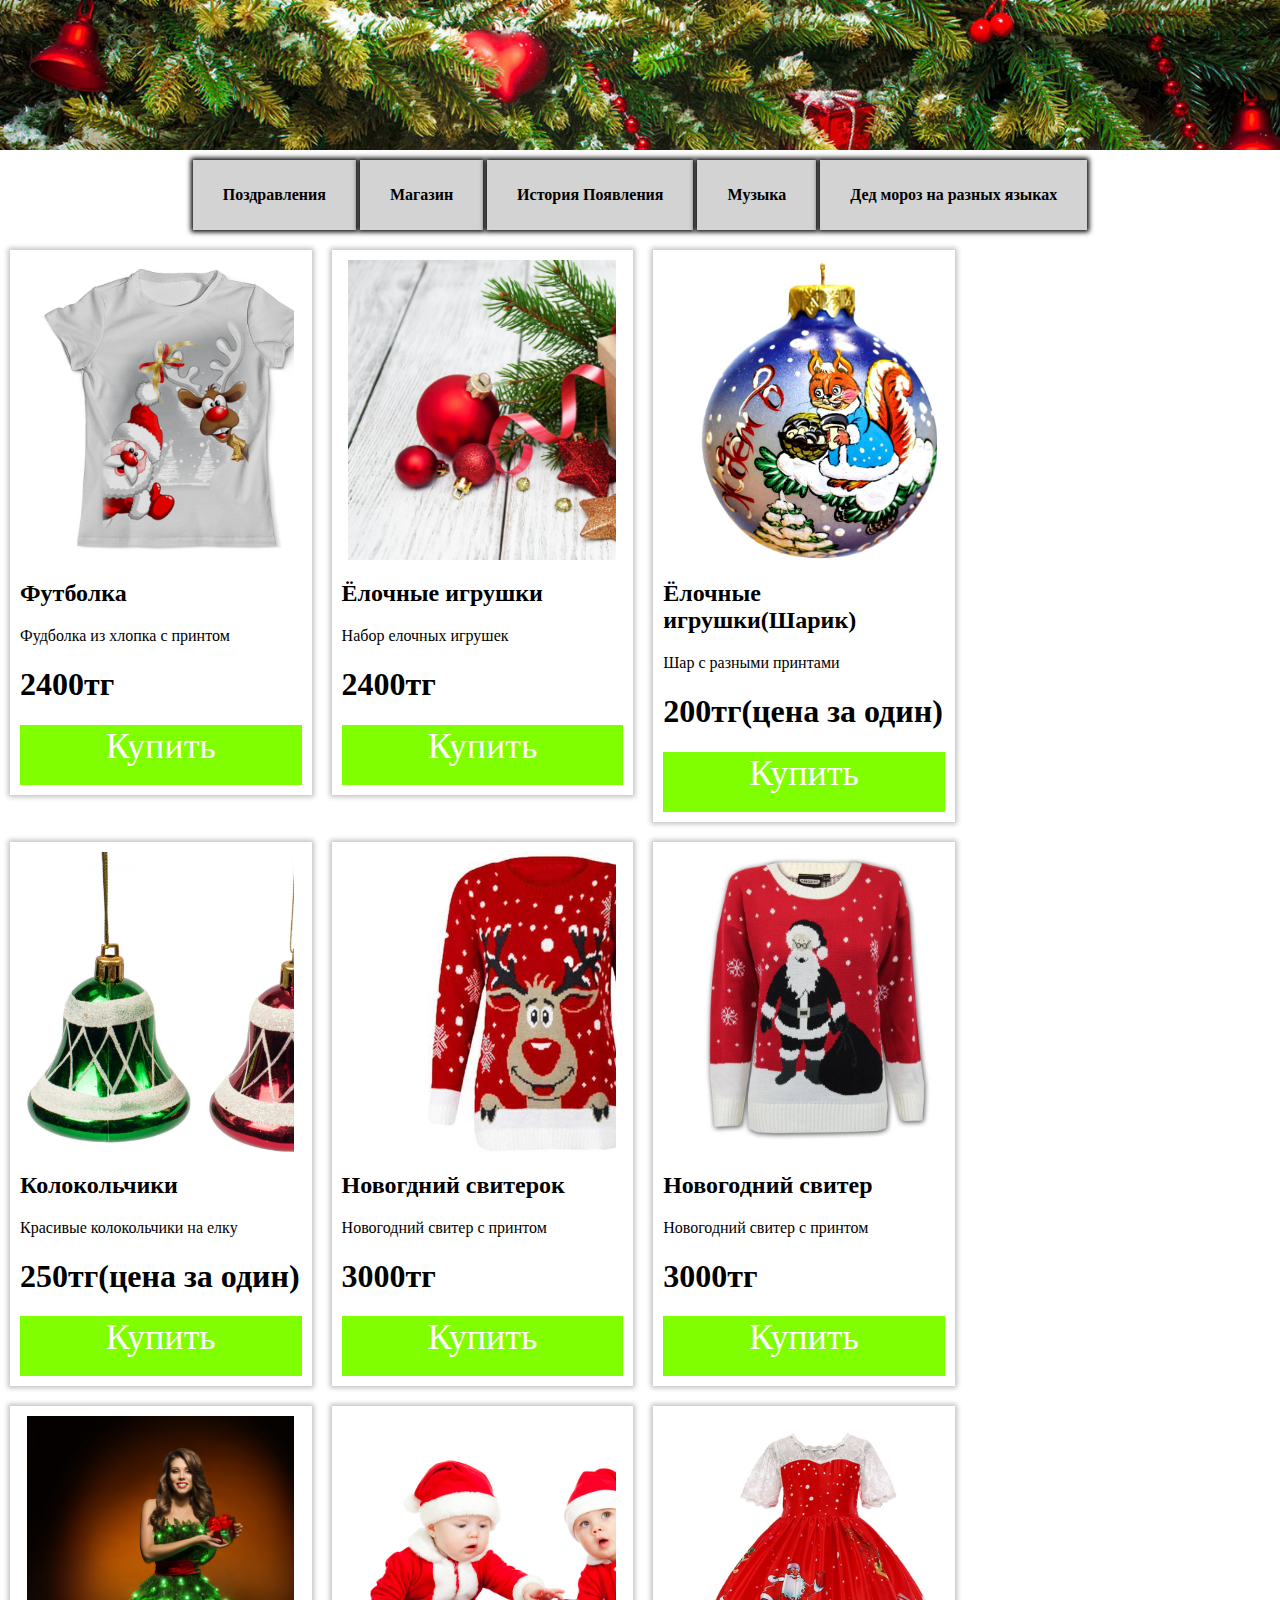
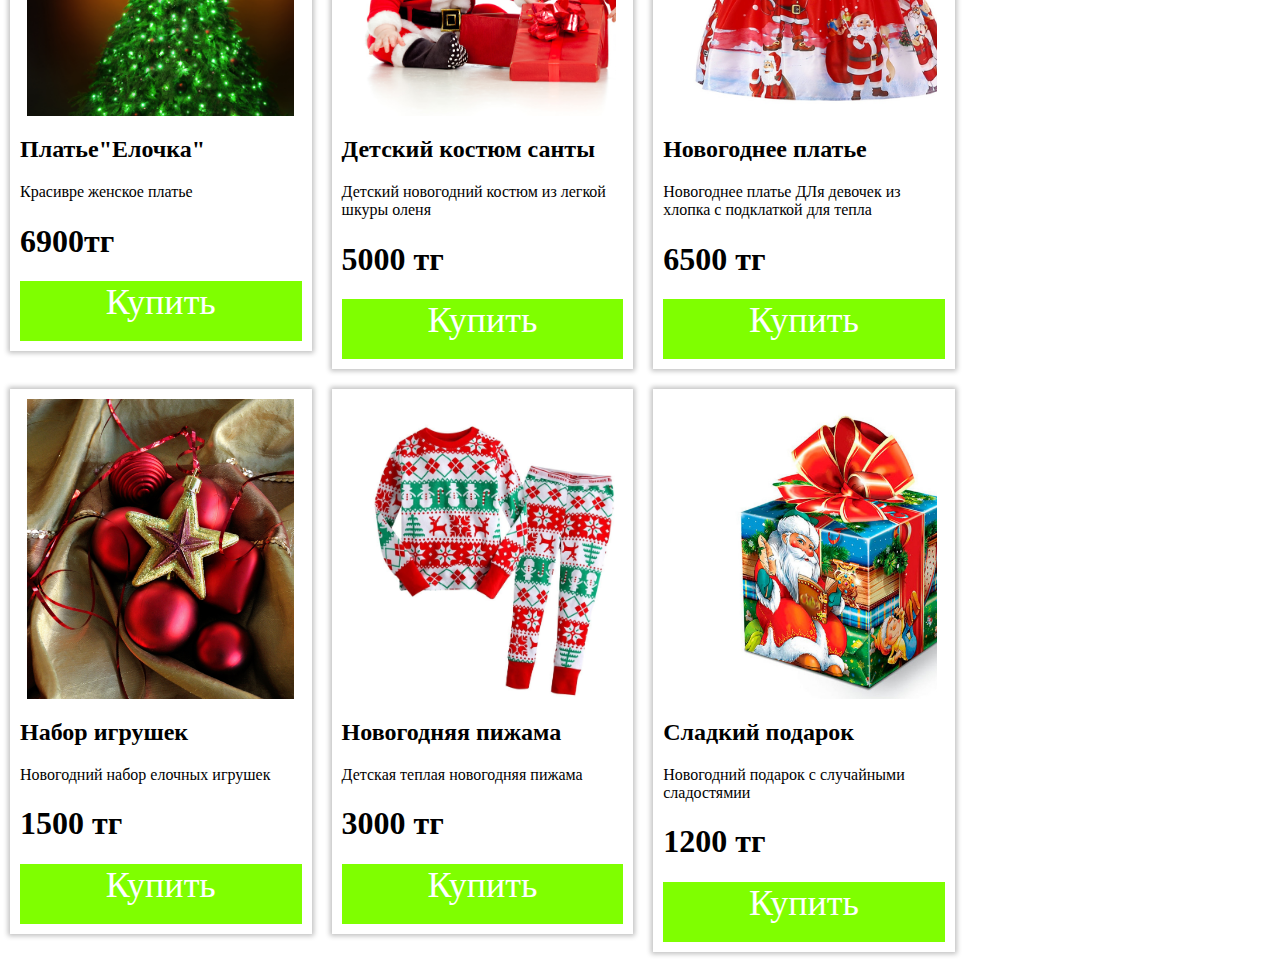
<file: index.html>
<!DOCTYPE html>
<html>
<head>
	<title>НОВЫЙ ГОД НОВЫЙ ГОД</title>
	<link rel="stylesheet" type="text/css" href="style.css">
</head>
<body>
<header class="head"></header>
<nav>
<ul class="topmenu">
<li><a href="#">Поздравления</a>
<ul class="submenu">

<li><a href="video.html">Видео</a></li>
<li><a href="kartinki.html">Картинки</a></li>
<li><a href="ctix.html">Стишки</a></li>
</ul></li>
<li><a href="index.html">Магазин</a></li>
<li><a href="histor.html">История Появления</a></li>
<li><a href="Mysika.html">Музыка</a></li>
<li><a href="lange.html">Дед мороз на разных языках</a></li>
</ul>
</nav>
<div class="GLdiv">
<div class="c1"><div class="k1"></div><h2>Футболка</h2><p>Фудболка из хлопка с принтом</p><h1>2400тг</h1><div class="g1"><a href="">Купить</a></div></div>
<div class="c1"><div class="k2"></div><h2>Ёлочные игрушки</h2><p>Набор елочных игрушек</p><h1>2400тг</h1><div class="g1"><a href="">Купить</a></div></div>
<div class="c1"><div class="k3"></div><h2>Ёлочные игрушки(Шарик)</h2><p>Шар с разными принтами</p><h1>200тг(цена за один)</h1><div class="g1"><a href="">Купить</a></div></div>
<div class="c1"><div class="k4"></div><h2>Колокольчики</h2><p>Красивые колокольчики на елку</p><h1>250тг(цена за один)</h1><div class="g1"><a href="">Купить</a></div></div>
</div> 
<div class="GLdiv">
<div class="c1"><div class="k5"></div><h2>Новогдний свитерок</h2><p>Новогодний свитер с принтом</p><h1>3000тг</h1><div class="g1"><a href="">Купить</a></div></div>
<div class="c1"><div class="k6"></div><h2>Новогодний свитер</h2><p>Новогодний свитер с принтом</p><h1>3000тг</h1><div class="g1"><a href="">Купить</a></div></div>
<div class="c1"><div class="k7"></div><h2> Платье"Елочка"</h2><p>Красивре женское платье</p><h1>6900тг</h1><div class="g1"><a href="">Купить</a></div></div>
<div class="c1"><div class="k8"></div><h2>Детский костюм санты</h2><p>Детский новогодний костюм из легкой шкуры оленя</p><h1>5000 тг</h1><div class="g1"><a href="">Купить</a></div></div>
</div> 
<div class="GLdiv">
<div class="c1"><div class="k9"></div><h2>Новогоднее платье </h2><p>Новогоднее платье ДЛя девочек из хлопка с подклаткой для тепла</p><h1>6500 тг</h1><div class="g1"><a href="">Купить</a></div></div>
<div class="c1"><div class="k10"></div><h2>Набор игрушек</h2><p>Новогодний набор елочных игрушек</p><h1>1500 тг</h1><div class="g1"><a href="">Купить</a></div></div>
<div class="c1"><div class="k11"></div><h2>Новогодняя пижама</h2><p>Детская теплая новогодняя пижама</p><h1>3000 тг</h1><div class="g1"><a href="">Купить</a></div></div>
<div class="c1"><div class="k12"></div><h2>Сладкий подарок</h2><p>Новогодний подарок с случайными сладостямии</p><h1>1200 тг</h1><div class="g1"><a href="">Купить</a></div></div>
</div> 
</html>
</file>
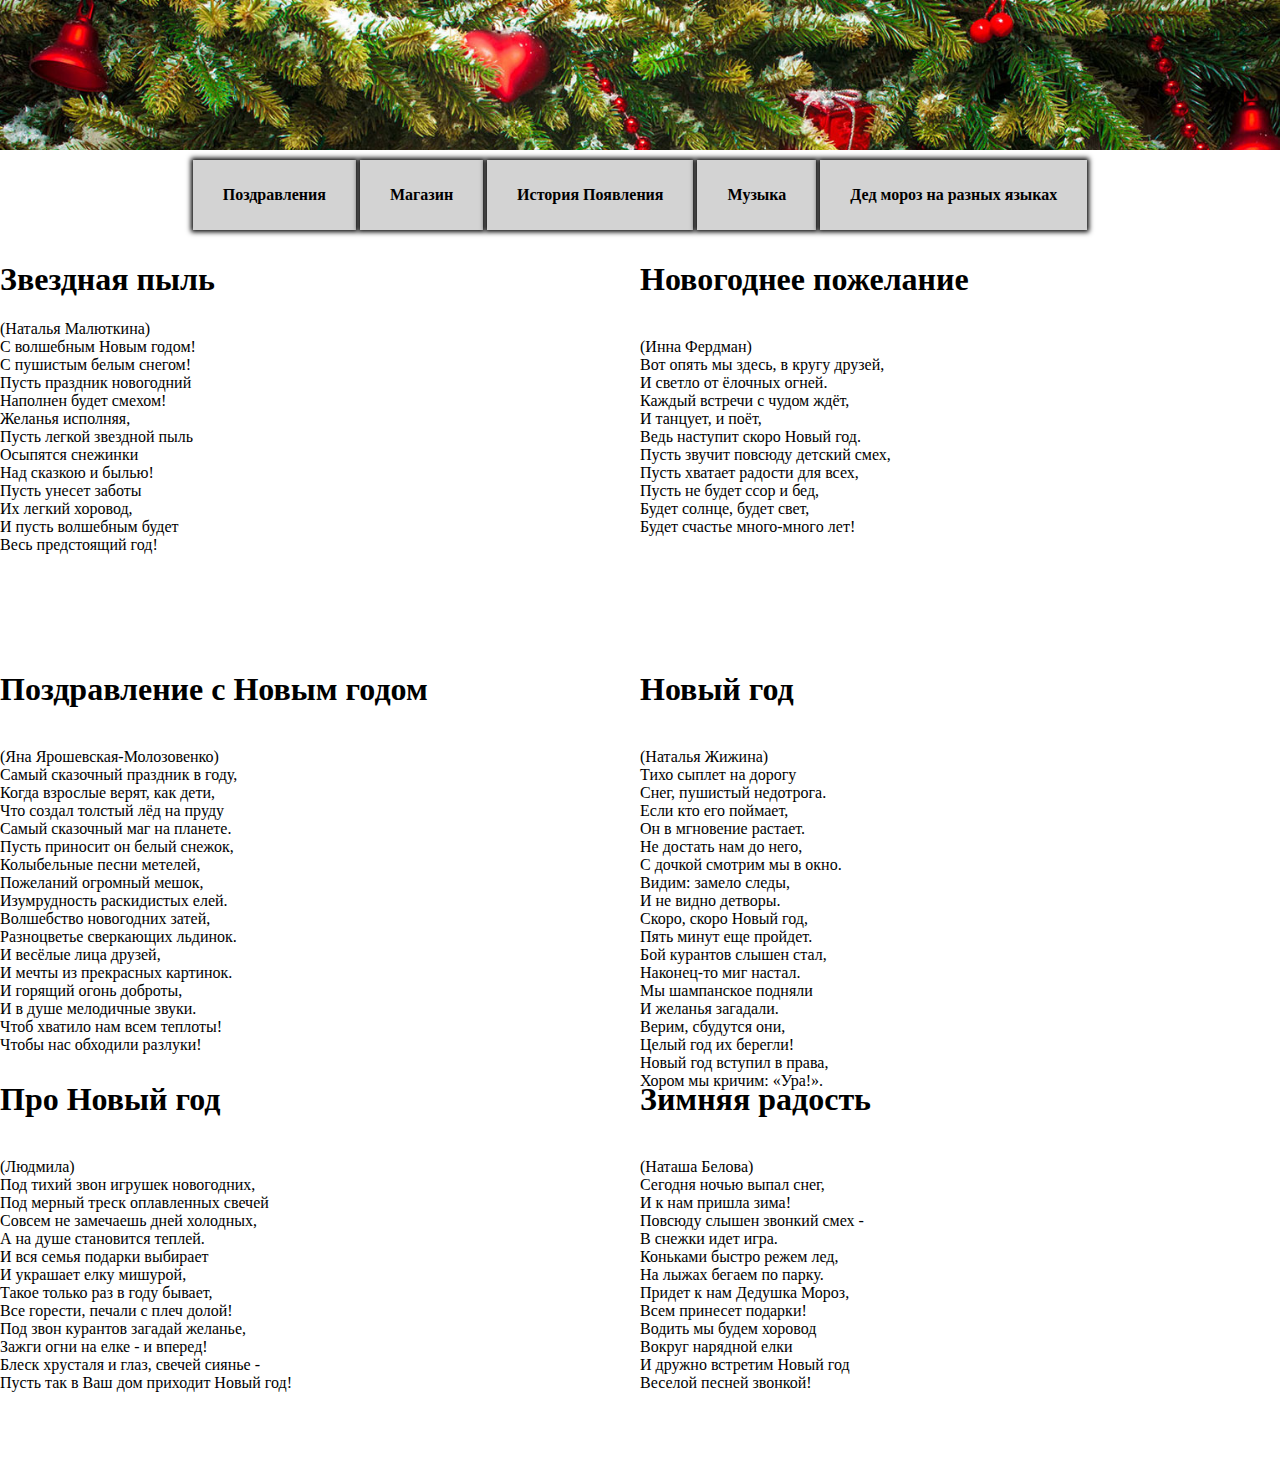
<file: ctix.html>
<!DOCTYPE html>
<html>
<head>
	<title>НОВЫЙ ГОД НОВЫЙ ГОД</title>
	<link rel="stylesheet" type="text/css" href="style.css">
</head>
<body>
<header class="head"></header>
<nav>
<ul class="topmenu">
<li><a href="#">Поздравления</a>
<ul class="submenu">

<li><a href="video.html">Видео</a></li>
<li><a href="kartinki.html">Картинки</a></li>
<li><a href="ctix.html">Стишки</a></li>
</ul></li>
<li><a href="index.html">Магазин</a></li>
<li><a href="histor.html">История Появления</a></li>
<li><a href="Mysika.html">Музыка</a></li>
<li><a href="lange.html">Дед мороз на разных языках</a></li>
</ul>
</nav>
<div class="Dc"><h1>Звездная пыль<br></h1>
(Наталья Малюткина)<br>
С волшебным Новым годом!<br>
С пушистым белым снегом!<br>
Пусть праздник новогодний<br>
Наполнен будет смехом!<br>
Желанья исполняя,<br>
Пусть легкой звездной пыль<br>
Осыпятся снежинки<br>
Над сказкою и былью!<br>
Пусть унесет заботы<br>
Их легкий хоровод,<br>
И пусть волшебным будет<br>
Весь предстоящий год!<br>
</div>
<div class="Dc"><h1>Новогоднее пожелание</h1><br>
(Инна Фердман)<br>
Вот опять мы здесь, в кругу друзей,<br>
И светло от ёлочных огней.<br>
Каждый встречи с чудом ждёт,<br>
И танцует, и поёт,<br>
Ведь наступит скоро Новый год.<br>
Пусть звучит повсюду детский смех,<br>
Пусть хватает радости для всех,<br>
Пусть не будет ссор и бед,<br>
Будет солнце, будет свет,<br>
Будет счастье много-многo лет!<br>
</div>
<div class="Dc"><h1>Поздравление с Новым годом</h1><br>
(Яна Ярошевская-Молозовенко)<br>
Самый сказочный праздник в году,<br>
Когда взрослые верят, как дети,<br>
Что создал толстый лёд на пруду<br>
Самый сказочный маг на планете.<br>
Пусть приносит он белый снежок,<br>
Колыбельные песни метелей,<br>
Пожеланий огромный мешок,<br>
Изумрудность раскидистых елей.<br>
Волшебство новогодних затей,<br>
Разноцветье сверкающих льдинок.<br>
И весёлые лица друзей,<br>
И мечты из прекрасных картинок.<br>
И горящий огонь доброты,<br>
И в душе мелодичные звуки.<br>
Чтоб хватило нам всем теплоты!<br>
Чтобы нас обходили разлуки!<br>
</div>
<div class="Da"><h1>Новый год</h1><br>
(Наталья Жижина)<br>
Тихо сыплет на дорогу<br>
Снег, пушистый недотрога.<br>
Если кто его поймает,<br>
Он в мгновение растает.<br>
Не достать нам до него,<br>
С дочкой смотрим мы в окно.<br>
Видим: замело следы,<br>
И не видно детворы.<br>
Скоро, скоро Новый год,<br>
Пять минут еще пройдет.<br>
Бой курантов слышен стал,<br>
Наконец-то миг настал.<br>
Мы шампанское подняли<br>
И желанья загадали.<br>
Верим, сбудутся они,<br>
Целый год их берегли!<br>
Новый год вступил в права,<br>
Хором мы кричим: «Ура!».<br>
</div>
<div class="Da"><h1>Про Новый год</h1><br>
(Людмила)<br>
Под тихий звон игрушек новогодних,<br>
Под мерный треск оплавленных свечей<br>
Совсем не замечаешь дней холодных,<br>
А на душе становится теплей.<br>
И вся семья подарки выбирает<br>
И украшает елку мишурой,<br>
Такое только раз в году бывает,<br>
Все горести, печали с плеч долой!<br>
Под звон курантов загадай желанье,<br>
Зажги огни на елке - и вперед!<br>
Блеск хрусталя и глаз, свечей сиянье -<br>
Пусть так в Ваш дом приходит Новый год!<br>
</div>
<div class="Da"><h1>Зимняя радость</h1><br>
(Наташа Белова)<br>
Сегодня ночью выпал снег,<br>
И к нам пришла зима!<br>
Повсюду слышен звонкий смех -<br>
В снежки идет игра.<br>
Коньками быстро режем лед,<br>
На лыжах бегаем по парку.<br>
Придет к нам Дедушка Мороз,<br>
Всем принесет подарки!<br>
Водить мы будем хоровод<br>
Вокруг нарядной елки<br>
И дружно встретим Новый год<br>
Веселой песней звонкой!<br>
</div>
</file>
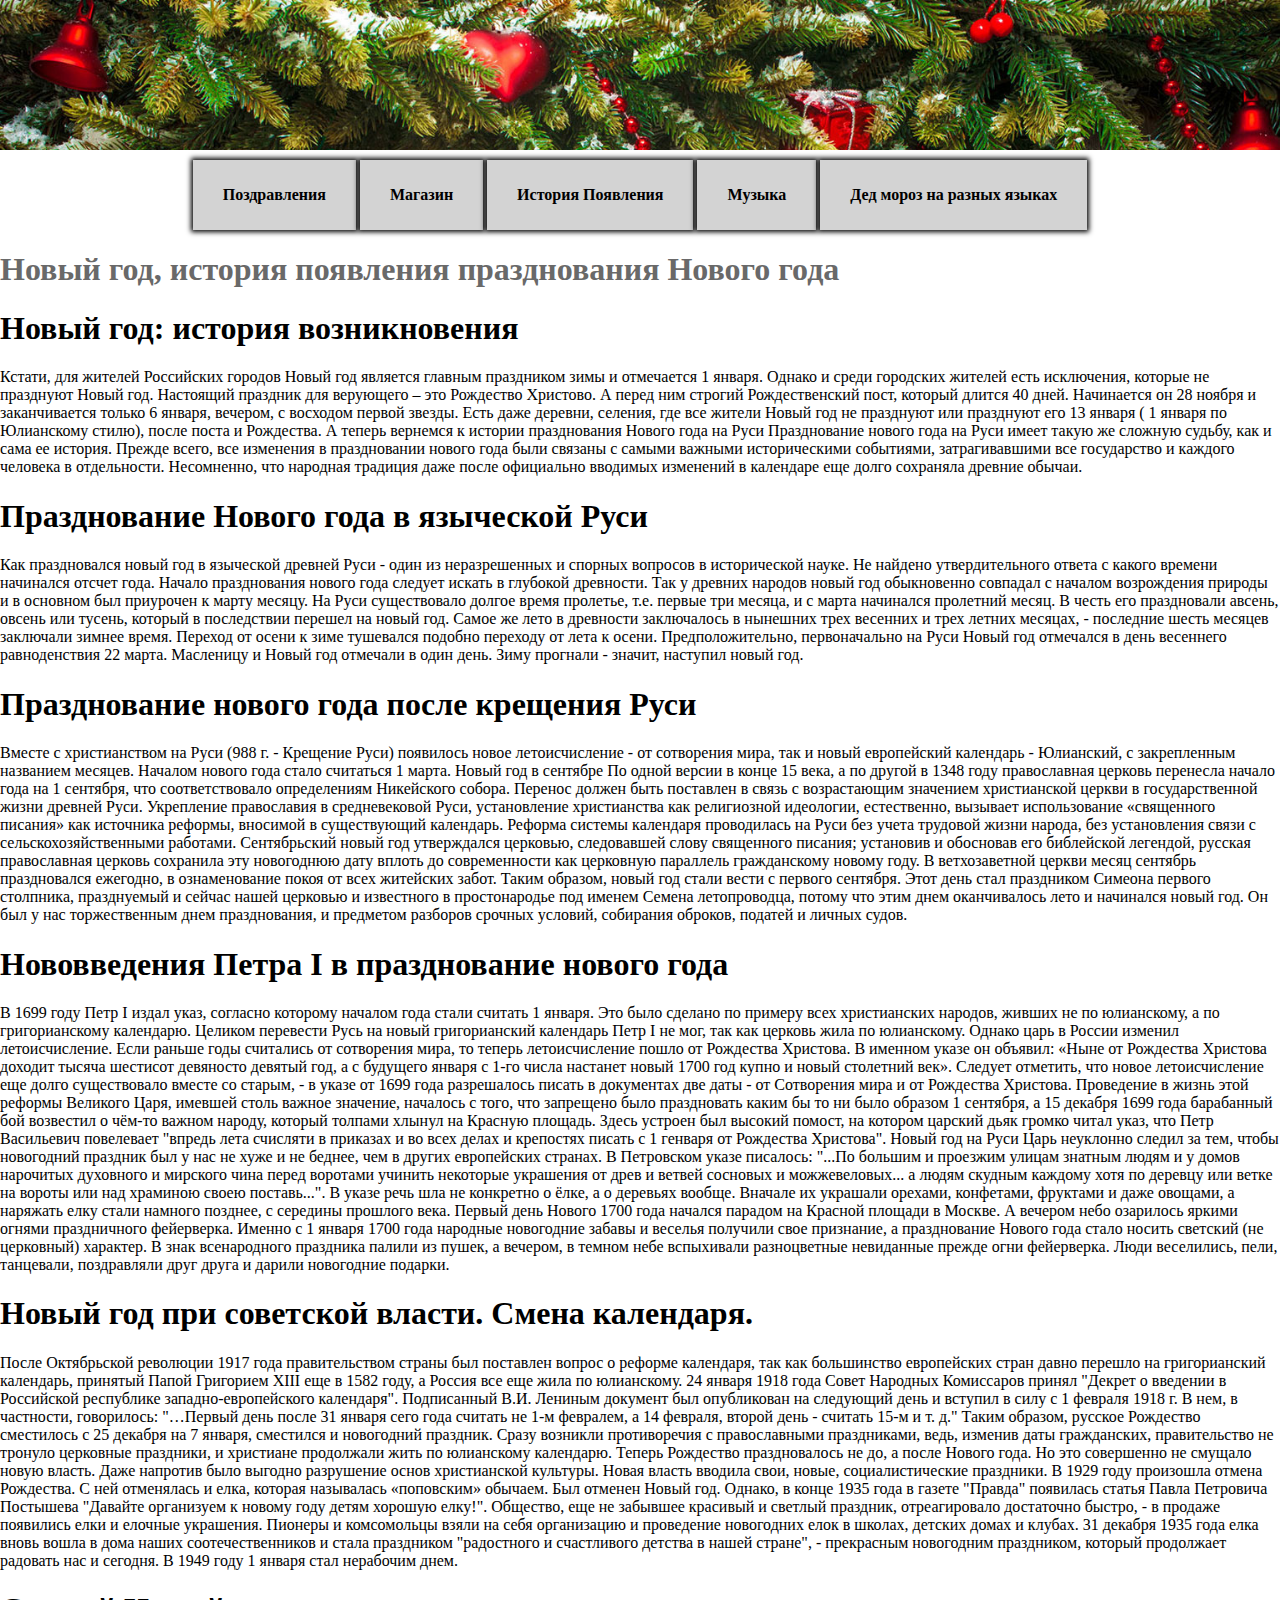
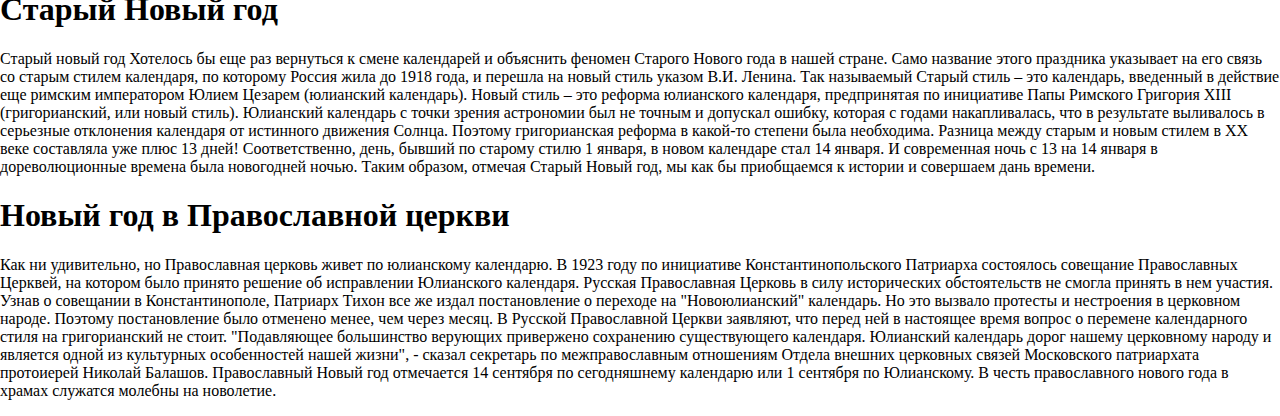
<file: histor.html>
<!DOCTYPE html>
<html>
<head>
	<title>НОВЫЙ ГОД НОВЫЙ ГОД</title>
	<link rel="stylesheet" type="text/css" href="style.css">
</head>
<body>
<header class="head"></header>
<nav>
<ul class="topmenu">
<li><a href="#">Поздравления</a>
<ul class="submenu">

<li><a href="video.html">Видео</a></li>
<li><a href="kartinki.html">Картинки</a></li>
<li><a href="ctix.html">Стишки</a></li>
</ul></li>
<li><a href="index.html">Магазин</a></li>
<li><a href="histor.html">История Появления</a></li>
<li><a href="Mysika.html">Музыка</a></li>
<li><a href="lange.html">Дед мороз на разных языках</a></li>
</ul>
</nav>
<p><strong class="st"><h1>Новый год, история появления празднования Нового года</h1></strong>
<h1>Новый год: история возникновения</h1>
Кстати, для жителей Российских городов Новый год является главным праздником зимы и отмечается 1 января. Однако и среди городских жителей есть исключения, которые не празднуют Новый год. Настоящий праздник для верующего – это Рождество Христово. А перед ним строгий Рождественский пост, который длится 40 дней. Начинается он 28 ноября и заканчивается только 6 января, вечером, с восходом первой звезды. Есть даже деревни, селения, где все жители Новый год не празднуют или празднуют его 13 января ( 1 января по Юлианскому стилю), после поста и Рождества.

А теперь вернемся к истории празднования Нового года на Руси

Празднование нового года на Руси имеет такую же сложную судьбу, как и сама ее история. Прежде всего, все изменения в праздновании нового года были связаны с самыми важными историческими событиями, затрагивавшими все государство и каждого человека в отдельности. Несомненно, что народная традиция даже после официально вводимых изменений в календаре еще долго сохраняла древние обычаи.

 

<h1>Празднование Нового года в языческой Руси</h1>
 

Как праздновался новый год в языческой древней Руси - один из неразрешенных и спорных вопросов в исторической науке. Не найдено утвердительного ответа с какого времени начинался отсчет года.

Начало празднования нового года следует искать в глубокой древности. Так у древних народов новый год обыкновенно совпадал с началом возрождения природы и в основном был приурочен к марту месяцу.

На Руси существовало долгое время пролетье, т.е. первые три месяца, и с марта начинался пролетний месяц. В честь его праздновали авсень, овсень или тусень, который в последствии перешел на новый год. Самое же лето в древности заключалось в нынешних трех весенних и трех летних месяцах, - последние шесть месяцев заключали зимнее время. Переход от осени к зиме тушевался подобно переходу от лета к осени. Предположительно, первоначально на Руси Новый год отмечался в день весеннего равноденствия 22 марта. Масленицу и Новый год отмечали в один день. Зиму прогнали - значит, наступил новый год.

 

<h1>Празднование нового года после крещения Руси</h1>
 

Вместе с христианством на Руси (988 г. - Крещение Руси) появилось новое летоисчисление - от сотворения мира, так и новый европейский календарь - Юлианский, с закрепленным названием месяцев. Началом нового года стало считаться 1 марта.

Новый год в сентябре
По одной версии в конце 15 века, а по другой в 1348 году православная церковь перенесла начало года на 1 сентября, что соответствовало определениям Никейского собора. Перенос должен быть поставлен в связь с возрастающим значением христианской церкви в государственной жизни древней Руси. Укрепление православия в средневековой Руси, установление христианства как религиозной идеологии, естественно, вызывает использование «священного писания» как источника реформы, вносимой в существующий календарь. Реформа системы календаря проводилась на Руси без учета трудовой жизни народа, без установления связи с сельскохозяйственными работами. Сентябрьский новый год утверждался церковью, следовавшей слову священного писания; установив и обосновав его библейской легендой, русская православная церковь сохранила эту новогоднюю дату вплоть до современности как церковную параллель гражданскому новому году. В ветхозаветной церкви месяц сентябрь праздновался ежегодно, в ознаменование покоя от всех житейских забот.

Таким образом, новый год стали вести с первого сентября. Этот день стал праздником Симеона первого столпника, празднуемый и сейчас нашей церковью и известного в простонародье под именем Семена летопроводца, потому что этим днем оканчивалось лето и начинался новый год. Он был у нас торжественным днем празднования, и предметом разборов срочных условий, собирания оброков, податей и личных судов.

 

<h1>Нововведения Петра I в празднование нового года</h1>
 

В 1699 году Петр I издал указ, согласно которому началом года стали считать 1 января. Это было сделано по примеру всех христианских народов, живших не по юлианскому, а по григорианскому календарю. Целиком перевести Русь на новый григорианский календарь Петр I не мог, так как церковь жила по юлианскому. Однако царь в России изменил летоисчисление. Если раньше годы считались от сотворения мира, то теперь летоисчисление пошло от Рождества Христова. В именном указе он объявил: «Ныне от Рождества Христова доходит тысяча шестисот девяносто девятый год, а с будущего января с 1-го числа настанет новый 1700 год купно и новый столетний век». Следует отметить, что новое летоисчисление еще долго существовало вместе со старым, - в указе от 1699 года разрешалось писать в документах две даты - от Сотворения мира и от Рождества Христова.

Проведение в жизнь этой реформы Великого Царя, имевшей столь важное значение, началось с того, что запрещено было праздновать каким бы то ни было образом 1 сентября, а 15 декабря 1699 года барабанный бой возвестил о чём-то важном народу, который толпами хлынул на Красную площадь. Здесь устроен был высокий помост, на котором царский дьяк громко читал указ, что Петр Васильевич повелевает "впредь лета счисляти в приказах и во всех делах и крепостях писать с 1 генваря от Рождества Христова".

Новый год на Руси
Царь неуклонно следил за тем, чтобы новогодний праздник был у нас не хуже и не беднее, чем в других европейских странах.

В Петровском указе писалось: "...По большим и проезжим улицам знатным людям и у домов нарочитых духовного и мирского чина перед воротами учинить некоторые украшения от древ и ветвей сосновых и можжевеловых... а людям скудным каждому хотя по деревцу или ветке на вороты или над храминою своею поставь...". В указе речь шла не конкретно о ёлке, а о деревьях вообще. Вначале их украшали орехами, конфетами, фруктами и даже овощами, а наряжать елку стали намного позднее, с середины прошлого века.

Первый день Нового 1700 года начался парадом на Красной площади в Москве. А вечером небо озарилось яркими огнями праздничного фейерверка. Именно с 1 января 1700 года народные новогодние забавы и веселья получили свое признание, а празднование Нового года стало носить светский (не церковный) характер. В знак всенародного праздника палили из пушек, а вечером, в темном небе вспыхивали разноцветные невиданные прежде огни фейерверка. Люди веселились, пели, танцевали, поздравляли друг друга и дарили новогодние подарки.

 

<h1>Новый год при советской власти. Смена календаря.</h1>
 

После Октябрьской революции 1917 года правительством страны был поставлен вопрос о реформе календаря, так как большинство европейских стран давно перешло на григорианский календарь, принятый Папой Григорием XIII еще в 1582 году, а Россия все еще жила по юлианскому.

24 января 1918 года Совет Народных Комиссаров принял "Декрет о введении в Российской республике западно-европейского календаря". Подписанный В.И. Лениным документ был опубликован на следующий день и вступил в силу с 1 февраля 1918 г. В нем, в частности, говорилось: "…Первый день после 31 января сего года считать не 1-м февралем, а 14 февраля, второй день - считать 15-м и т. д." Таким образом, русское Рождество сместилось с 25 декабря на 7 января, сместился и новогодний праздник.

Сразу возникли противоречия с православными праздниками, ведь, изменив даты гражданских, правительство не тронуло церковные праздники, и христиане продолжали жить по юлианскому календарю. Теперь Рождество праздновалось не до, а после Нового года. Но это совершенно не смущало новую власть. Даже напротив было выгодно разрушение основ христианской культуры. Новая власть вводила свои, новые, социалистические праздники.

В 1929 году произошла отмена Рождества. С ней отменялась и елка, которая называлась «поповским» обычаем. Был отменен Новый год. Однако, в конце 1935 года в газете "Правда" появилась статья Павла Петровича Постышева "Давайте организуем к новому году детям хорошую елку!". Общество, еще не забывшее красивый и светлый праздник, отреагировало достаточно быстро, - в продаже появились елки и елочные украшения. Пионеры и комсомольцы взяли на себя организацию и проведение новогодних елок в школах, детских домах и клубах. 31 декабря 1935 года елка вновь вошла в дома наших соотечественников и стала праздником "радостного и счастливого детства в нашей стране", - прекрасным новогодним праздником, который продолжает радовать нас и сегодня.

В 1949 году 1 января стал нерабочим днем.

 

<h1>Старый Новый год</h1>
 

Старый новый год
Хотелось бы еще раз вернуться к смене календарей и объяснить феномен Старого Нового года в нашей стране.

Само название этого праздника указывает на его связь со старым стилем календаря, по которому Россия жила до 1918 года, и перешла на новый стиль указом В.И. Ленина. Так называемый Старый стиль – это календарь, введенный в действие еще римским императором Юлием Цезарем (юлианский календарь). Новый стиль – это реформа юлианского календаря, предпринятая по инициативе Папы Римского Григория XIII (григорианский, или новый стиль). Юлианский календарь с точки зрения астрономии был не точным и допускал ошибку, которая с годами накапливалась, что в результате выливалось в серьезные отклонения календаря от истинного движения Солнца. Поэтому григорианская реформа в какой-то степени была необходима.
Разница между старым и новым стилем в XX веке составляла уже плюс 13 дней! Соответственно, день, бывший по старому стилю 1 января, в новом календаре стал 14 января. И современная ночь с 13 на 14 января в дореволюционные времена была новогодней ночью. Таким образом, отмечая Старый Новый год, мы как бы приобщаемся к истории и совершаем дань времени.

 

<h1>Новый год в Православной церкви</h1>
 

Как ни удивительно, но Православная церковь живет по юлианскому календарю.

В 1923 году по инициативе Константинопольского Патриарха состоялось совещание Православных Церквей, на котором было принято решение об исправлении Юлианского календаря. Русская Православная Церковь в силу исторических обстоятельств не смогла принять в нем участия.

Узнав о совещании в Константинополе, Патриарх Тихон все же издал постановление о переходе на "Новоюлианский" календарь. Но это вызвало протесты и нестроения в церковном народе. Поэтому постановление было отменено менее, чем через месяц.

В Русской Православной Церкви заявляют, что перед ней в настоящее время вопрос о перемене календарного стиля на григорианский не стоит. "Подавляющее большинство верующих привержено сохранению существующего календаря. Юлианский календарь дорог нашему церковному народу и является одной из культурных особенностей нашей жизни", - сказал секретарь по межправославным отношениям Отдела внешних церковных связей Московского патриархата протоиерей Николай Балашов.

Православный Новый год отмечается 14 сентября по сегодняшнему календарю или 1 сентября по Юлианскому. В честь православного нового года в храмах служатся молебны на новолетие.</p>
</body>
</html>
</file>
<file: style.css>
.head{
	text-align:center;
	width:100%;
	height:150px;
	background:url(1.jpg);
	background-size:cover;
	margin:0;
	padding:0;
    color:#7B68EE;
}
body{
	margin:0;
	padding:0;
	height: 100%;
}
nav ul{text-align:center;list-style:none;margin:10px;padding:0;}
nav a{text-decoration:none;display:block;}
.topmenu{background:white;}
.topmenu>li{display:inline-block;position:relative;box-shadow:0 0 5px 2px;}
.topmenu>li>a{background:#D3D3D3;height:70px; line-height:70px; padding:0 30px;font-weight:bold;color:black;}
.topmenu li a:hover {color:white;}
.submenu{background:red;
	border:2px solid black;
	position:absolute;
	visibility:hidden;
	opacity:0;
	z-index:5;
	width:120px;
transform:perspective(600px) rotateX(-90deg);
transform-origin:0% 0%;
transition:.6s ease-in-out;
}
.topmenu>li:hover .submenu{visibility:visible;
opacity:1;
transform:perspective(600px)
rotateX(0deg);color:black;}
.submenu li a{color:pink;
	font-size:15px;
	line-height:36px;
	padding:0 5px;
	 }
.GLdiv{
	width:100%;
}
.c1{
	width:22%;
	float:left;
	box-shadow:0 0 5px 2px #C0C0C0;
	margin:10px;
	padding:10px;
}
.k1{
	background:url(0b262b5f90f2b87bfcfc847bc0cb777b81eb3b00.png) no-repeat;
	width:95%;
	height:300px;
	background-size:cover;
	margin-left:6.5px;
}
.k2{
	background:url(3089208_1604567945.jpg) no-repeat;
	width:95%;
	height:300px;
	background-size:cover;
	margin-left:6.5px;
}
.k3{
	background:url(4054602.jpg) no-repeat;
	width:95%;
	height:300px;
	background-size:cover;
	margin-left:6.5px;
}
.k4{
	background:url(100025798518b0.jpg) no-repeat;
	width:95%;
	height:300px;
	background-size:cover;
	margin-left:6.5px;
}
.k5{
	background:url(A7U1_1_2019121870397407.jpg) no-repeat;
	width:95%;
	height:300px;
	background-size:cover;
	margin-left:6.5px;
}
.k6{
	background:url(c4ec6ebb15c2a18f12df55d676e8a4d7.jpg) no-repeat;
	width:95%;
	height:300px;
	background-size:cover;
	margin-left:6.5px;
}
.k7{
	background:url(Christmas_Brown_haired_506618.jpg) no-repeat;
	width:95%;
	height:300px;
	background-size:cover;
	margin-left:6.5px;
}
.k8{
	background:url(fonstola.ru_232498_1024x768.jpg) no-repeat;
	width:95%;
	height:300px;
	background-size:cover;
	margin-left:6.5px;
}
.k9{
	background:url(gkfnmt.jpg) no-repeat;
	width:95%;
	height:300px;
	background-size:cover;
	margin-left:6.5px;
}
.k10{
	background:url(igrushki-elochnye-zvezda-shariki.jpg) no-repeat;
	width:95%;
	height:300px;
	background-size:cover;
	margin-left:6.5px;
}
.k11{
	background:url(NEW-cartoon.jpg) no-repeat;
	width:95%;
	height:300px;
	background-size:cover;
	margin-left:6.5px;
}
.k12{
	background:url(o1Pqp8S0aQw.jpg) no-repeat;
	width:95%;
	height:300px;
	background-size:cover;
	margin-left:6.5px;
}
.g1{
	background:#7FFF00;
	width:100%;
	height:60px;
	text-align:center;
	font-size:36px;
	text-decoration:none;
	color:white;
}
.g1>a{
	background:#7FFF00;
	width:100%;
	height:60px;
	text-align:center;
	font-size:36px;
	text-decoration:none;
	color:white;
}
.view{
	width:70%;
	height:80px;
	text-align:left;
	margin-left:33%;
	padding-top:60px;
}
.e1{
	width:100%;
	background:url(2020-12-08-07-33-28.jpg);
	background-size:cover;
	height:400px;
    font-size:100px;	
	margin:10px;
}
.e3{
	width:100%;
	background:url(2020-12-08-07-33-59.jpg);
	background-size:cover;
	height:400px;
    font-size:100px;
    	margin:10px;

}
.e2{
	width:100%;
	background:url(2020-12-08-07-34-18.jpg);
	background-size:cover;
	height:400px;
    font-size:100px;
    	margin:10px;

}
.e4{
	width:100%;
	background:url(2020-12-08-07-32-45.jpg);
	background-size:cover;
	height:400px;
    font-size:100px;
    	margin:10px;

}
.Ella1{
	background:url(nb.jpeg)10%;
	background-size:cover;
	width:35%;
	height:600px;
	float:left;
	margin-top:210px;
}
.Ella2{
	background:url(nb.jpeg) 10%;
	background-size:cover;
	width:35%;
	height:600px;
	float:left;
	margin-top:200px;
}
.mus{
	width:27%;
	float:left;
	margin-left:-50px;
}
.viet{
	width:100%;
	height:600px;
}
.st{
	color:#696969;
}
.Dc{
	width:50%;
	float:left;
	height:410px
}
.Da{
	width:50%;
	float:left;
	height:410px;
}
.XXX{
	width:100%;
	height:200px;
	text-align:center;
	background:#696969;
}
</file>
